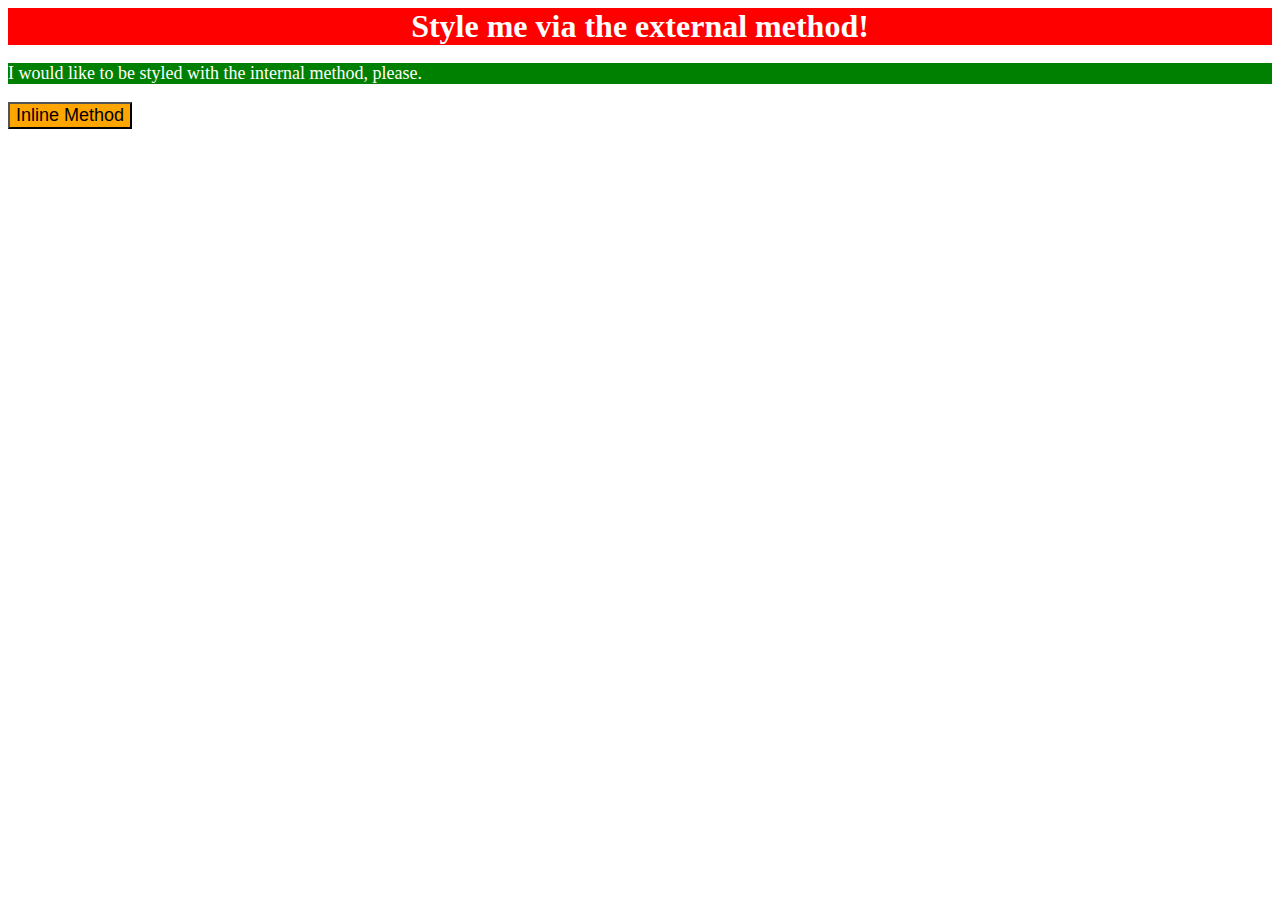
<file: foundations/01-css-methods/index.html>
<!DOCTYPE html>
<html lang="en">
  <head>
    <meta charset="UTF-8">
    <meta http-equiv="X-UA-Compatible" content="IE=edge">
    <meta name="viewport" content="width=device-width, initial-scale=1.0">
    <title>Methods for Adding CSS</title>
    <link rel="stylesheet" href="./style.css">
    <style>
      p{
        background-color: green; 
        color: white;
        font-size: 18px;
      }
    </style>
  </head>
  <body>
    <div>Style me via the external method!</div>
    <p>I would like to be styled with the internal method, please.</p>
    <button style="background-color: orange; font-size: 18px;">Inline Method</button>
  </body>
</html>
</file>
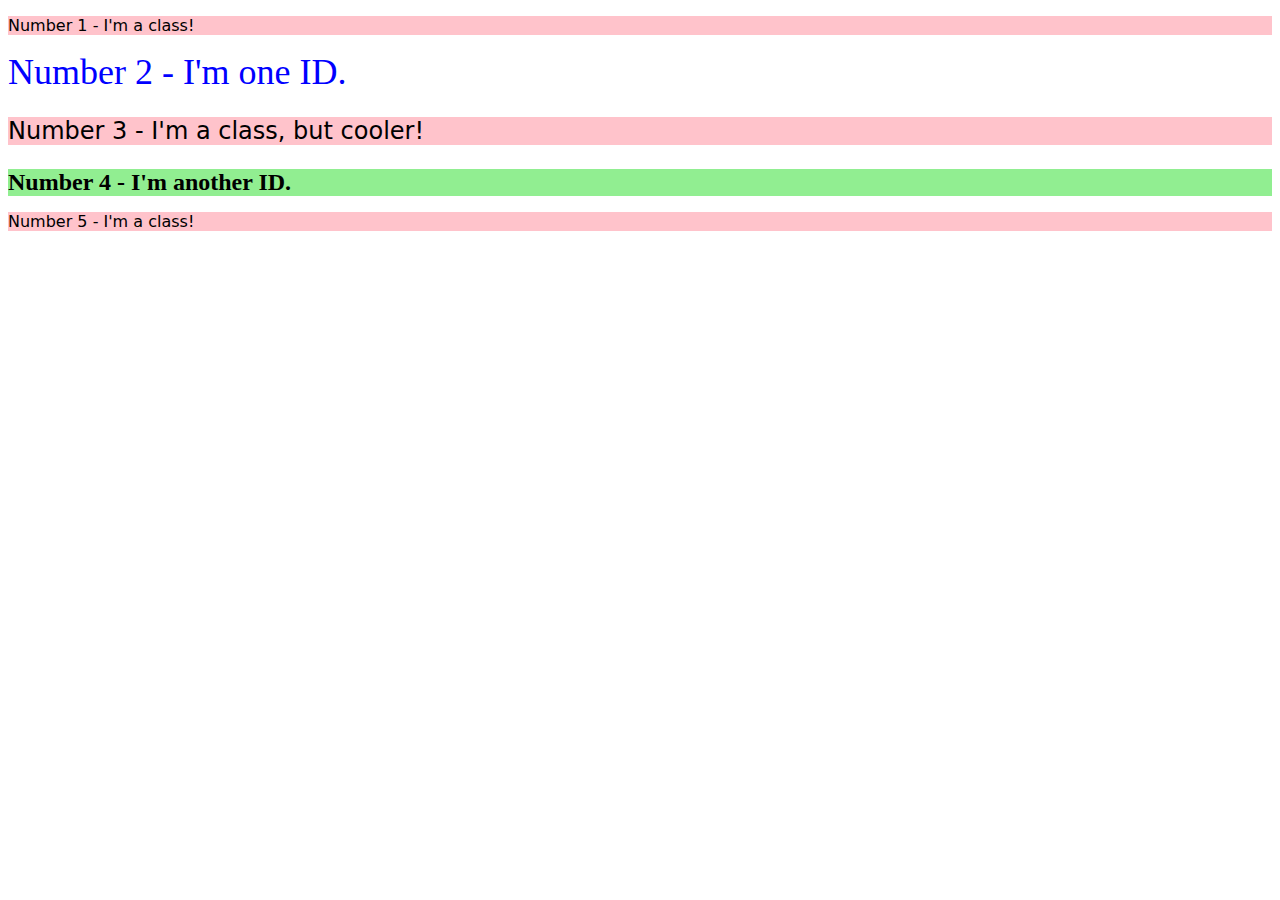
<file: foundations/02-class-id-selectors/index.html>
<!DOCTYPE html>
<html lang="en">
  <head>
    <meta charset="UTF-8">
    <meta http-equiv="X-UA-Compatible" content="IE=edge">
    <meta name="viewport" content="width=device-width, initial-scale=1.0">
    <title>Class and ID Selectors</title>
    <link rel="stylesheet" href="style.css">
  </head>
  <body>
    <p class="odd-number-element">Number 1 - I'm a class!</p>
    <div id="second-element">Number 2 - I'm one ID.</div>
    <p class="odd-number-element adjust-font-size">Number 3 - I'm a class, but cooler!</p>
    <div id="fourth-element" class="adjust-font-size">Number 4 - I'm another ID.</div>
    <p class="odd-number-element ">Number 5 - I'm a class!</p>
  </body>
</html>
</file>
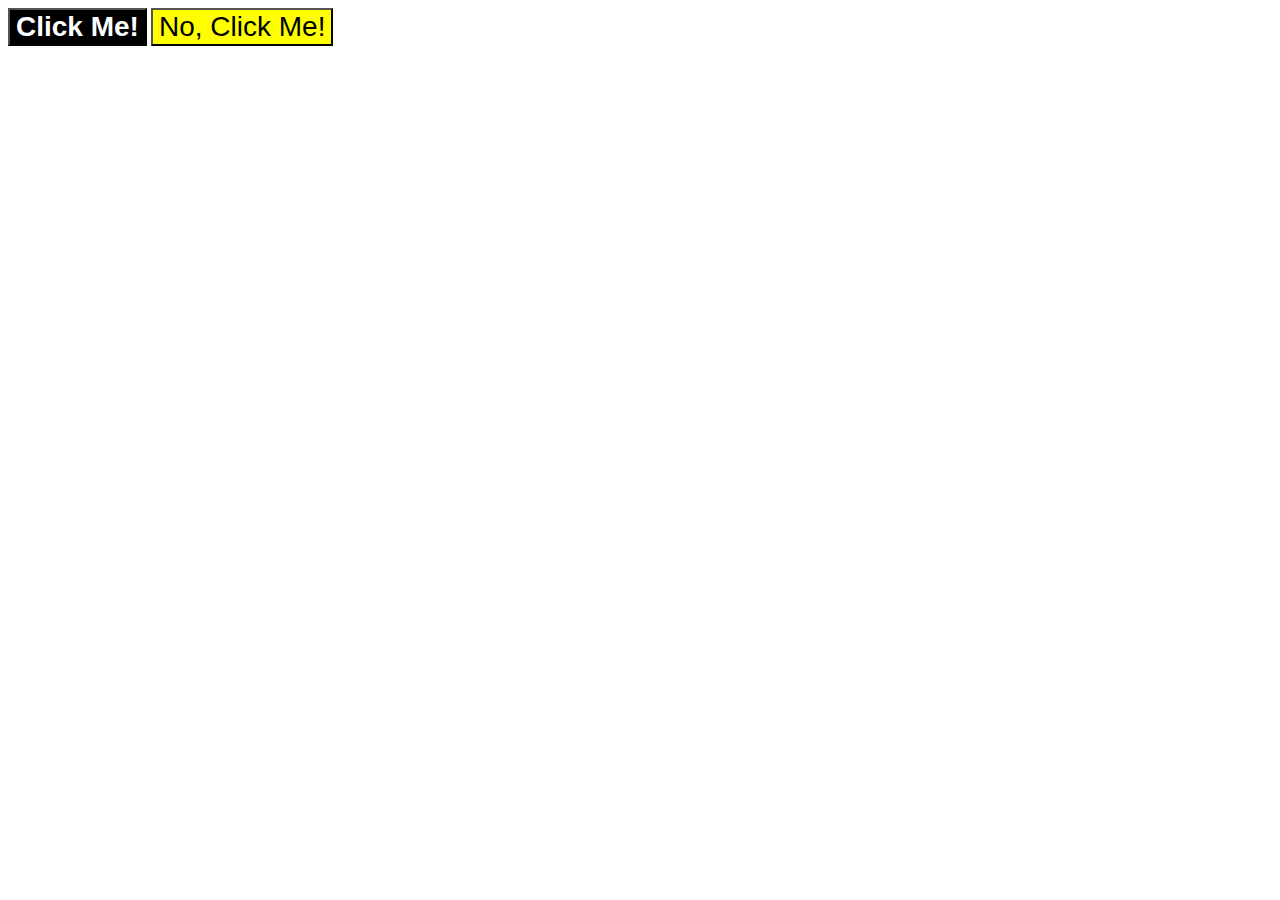
<file: foundations/03-grouping-selectors/index.html>
<!DOCTYPE html>
<html lang="en">
  <head>
    <meta charset="UTF-8">
    <meta http-equiv="X-UA-Compatible" content="IE=edge">
    <meta name="viewport" content="width=device-width, initial-scale=1.0">
    <title>Grouping Selectors</title>
    <link rel="stylesheet" href="style.css">
  </head>
  <body>
    <button class="first">Click Me!</button>
    <button class="second">No, Click Me!</button>
  </body>
</html>
</file>
<file: foundations/01-css-methods/style.css>
div {
    background-color: red; 
    color: white;
    font-size: 32px;
    text-align: center;
    font-weight: bold;
}
</file>
<file: foundations/02-class-id-selectors/style.css>
.odd-number-element {
    background-color: rgb(255, 195,203);
    font-family: Verdana, 'DejaVu Sans', sans-serif;
}
#second-element {
    color: #0000ff;
    font-size: 36px;
}
.adjust-font-size {
    font-size: 24px;
}
#fourth-element {
    background-color: hsl(120, 73%, 75%);;
    font-weight: bold;
}
</file>
<file: foundations/03-grouping-selectors/style.css>
.first {
    background-color: black;
    color: white;
    font-weight: bold;
}
.second {
    background-color: yellow;
}
.first, .second {
    font-size: 28px;
    font-family: Helvetica, 'Times New Roman',  sans-serif;
}
</file>
